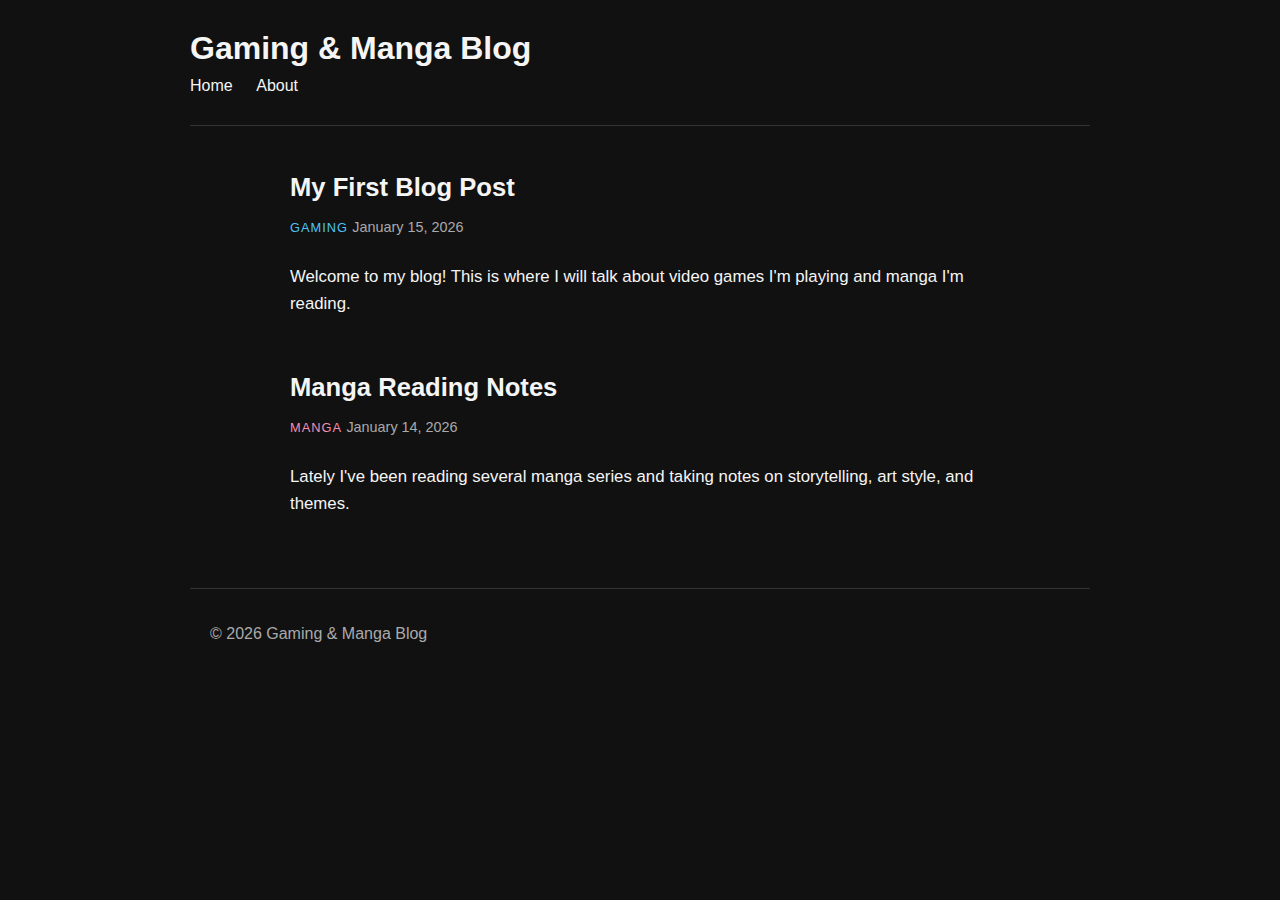
<file: index.html>
<!DOCTYPE html>
<html lang="en">

    <head>
        <meta charset="UTF-8">
        <title>My Gaming & Manga Blog</title>
        <link rel="stylesheet" href="css/styles.css">
    </head>

    <body>
        <div class="container">
            <header>
                <h1>Gaming & Manga Blog</h1>

                <nav>
                    <a href="index.html">Home</a>
                    <a href="about.html">About</a>
                </nav>
            </header>

            <main>
                <article class="gaming">
                    <h2>
                        <a href="posts/my-first-blog-post.html">
                            My First Blog Post
                        </a>
                    </h2>

                    <span class="category">Gaming</span>

                    <time datetime="2026-01-15">
                        January 15, 2026
                    </time>

                    <section>
                        <p>
                            Welcome to my blog! This is where I will talk about video games I'm playing and manga I'm reading.
                        </p>
                    </section>
                </article>

                <article class="manga">
                    <h2>
                        <a href="posts/manga-reading-notes.html">
                            Manga Reading Notes
                        </a>
                    </h2>

                    <span class="category">Manga</span>

                    <time datetime="2026-01-14">
                        January 14, 2026
                    </time>

                    <section>
                        <p>
                            Lately I've been reading several manga series and taking notes on storytelling, art style, and themes.
                        </p>
                    </section>
                </article>
            </main>

            <footer>
                <p>© 2026 Gaming & Manga Blog</p>
            </footer>
        </div>
    </body>

</html>
</file>
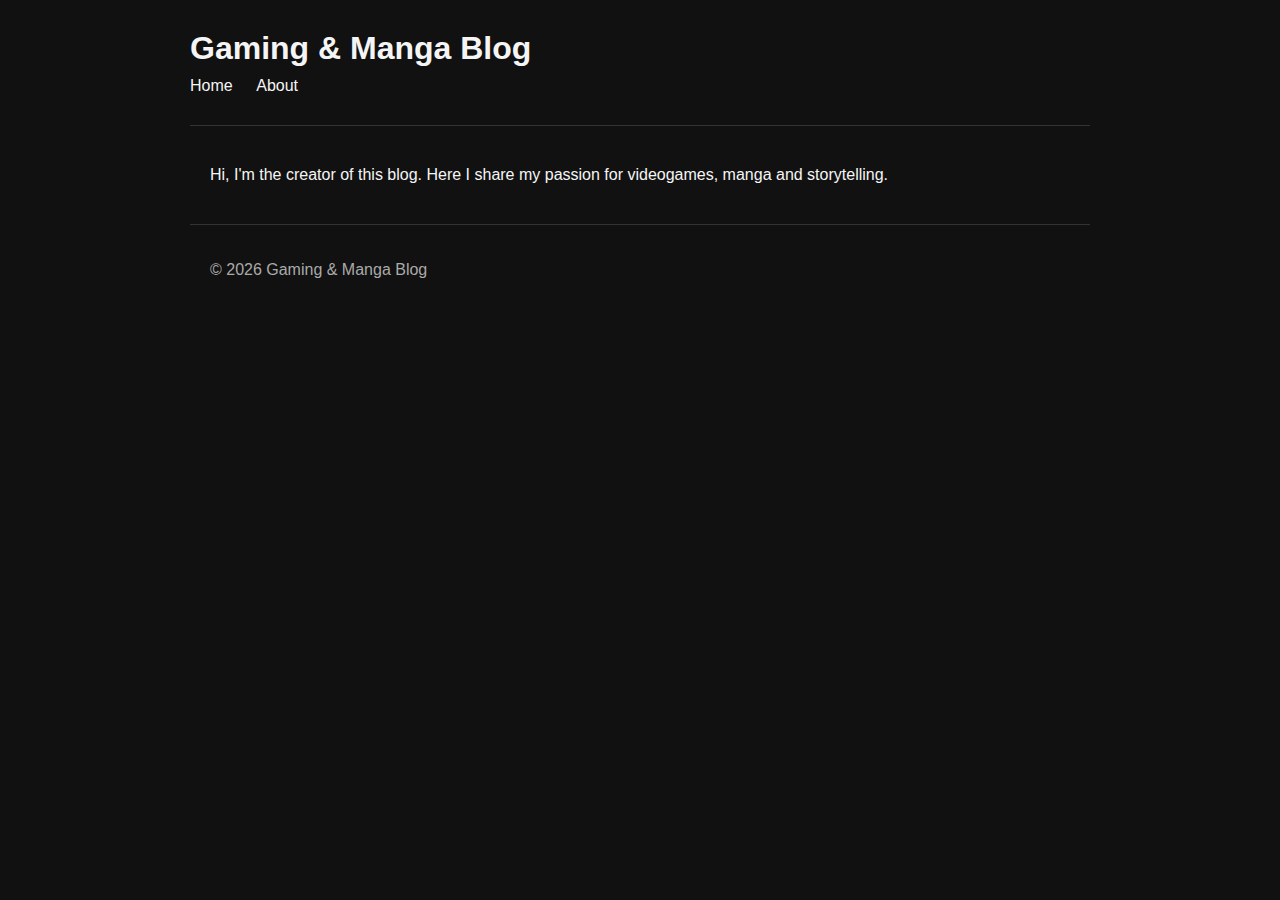
<file: about.html>
<!DOCTYPE html>
<html lang="en">

    <head>
        <meta charset="UTF-8">
        <title>About - Gaming & Manga Blog</title>
        <link rel="stylesheet" href="css/styles.css">
    </head>

    <body>
        <div class="container">
            <header>
                <h1>Gaming & Manga Blog</h1>

                <nav>
                    <a href="index.html">Home</a>
                    <a href="about.html">About</a>
                </nav>
            </header>

            <main>
                <p>
                    Hi, I'm the creator of this blog.
                    Here I share my passion for videogames, manga and storytelling.
                </p>   
            </main>

            <footer>
                <p>© 2026 Gaming & Manga Blog</p>
            </footer>
        </div>
    </body>

</html>
</file>
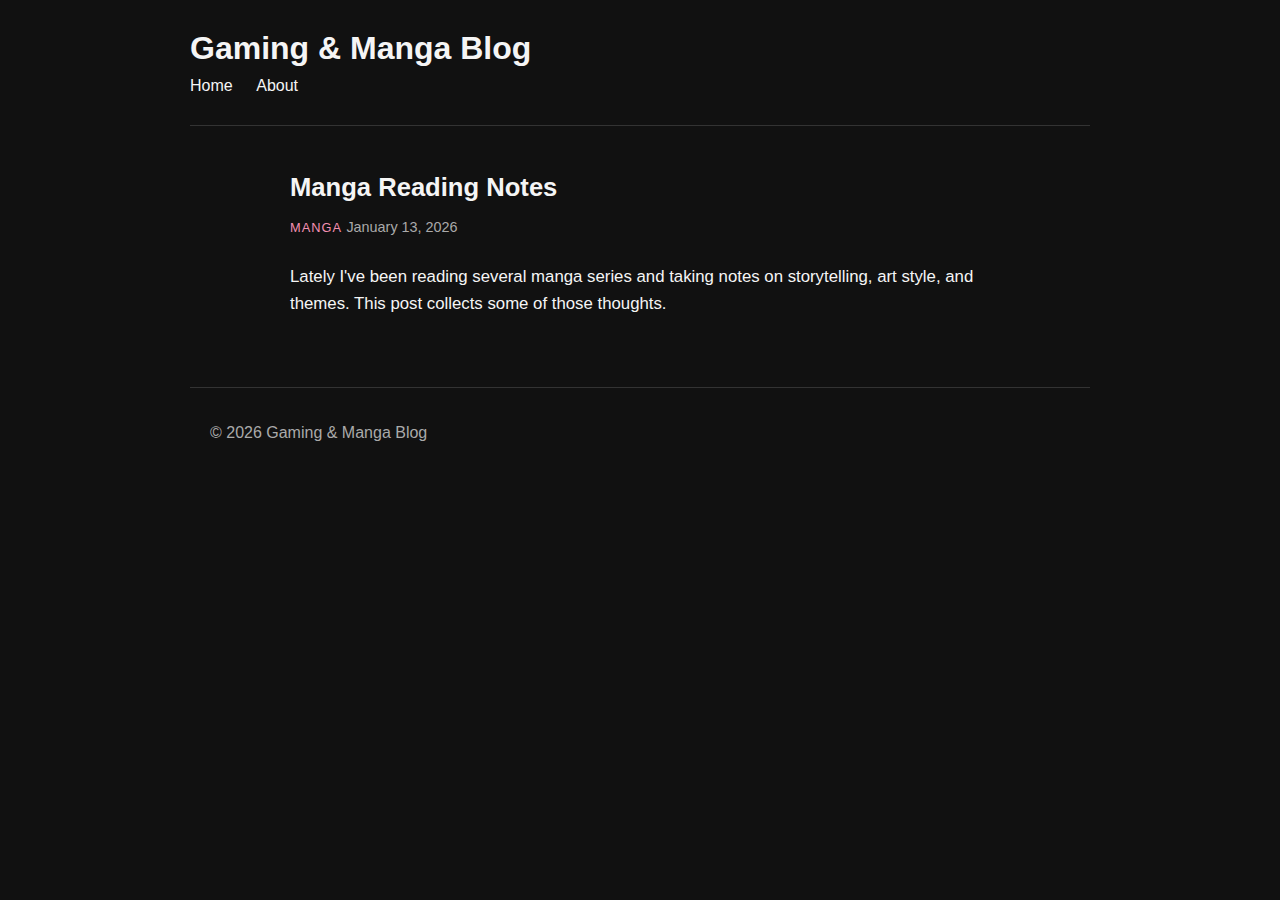
<file: posts/manga-reading-notes.html>
<!DOCTYPE html>
<html lang="en">

    <head>
        <meta charset="UTF-8">
        <title>Manga Reading Notes - Gaming & Manga Blog</title>
        <link rel="stylesheet" href="../css/styles.css">
    </head>

    <body>
        <div class="container">
            <header>
                <h1>Gaming & Manga Blog</h1>

                <nav>
                    <a href="../index.html">Home</a>
                    <a href="../about.html">About</a>
                </nav>
            </header>

            <main>
                <article class="manga">
                    <h2>Manga Reading Notes</h2>

                    <span class="category">Manga</span>

                    <time datetime="2026-01-13">
                        January 13, 2026
                    </time>

                    <section>
                        <p>
                            Lately I've been reading several manga series and taking notes on storytelling, art style, and themes.
                            This post collects some of those thoughts.
                        </p>
                    </section>
                </article>
            </main>

            <footer>
                <p>© 2026 Gaming & Manga Blog</p>
            </footer>
        </div>
    </body>

</html>
</file>
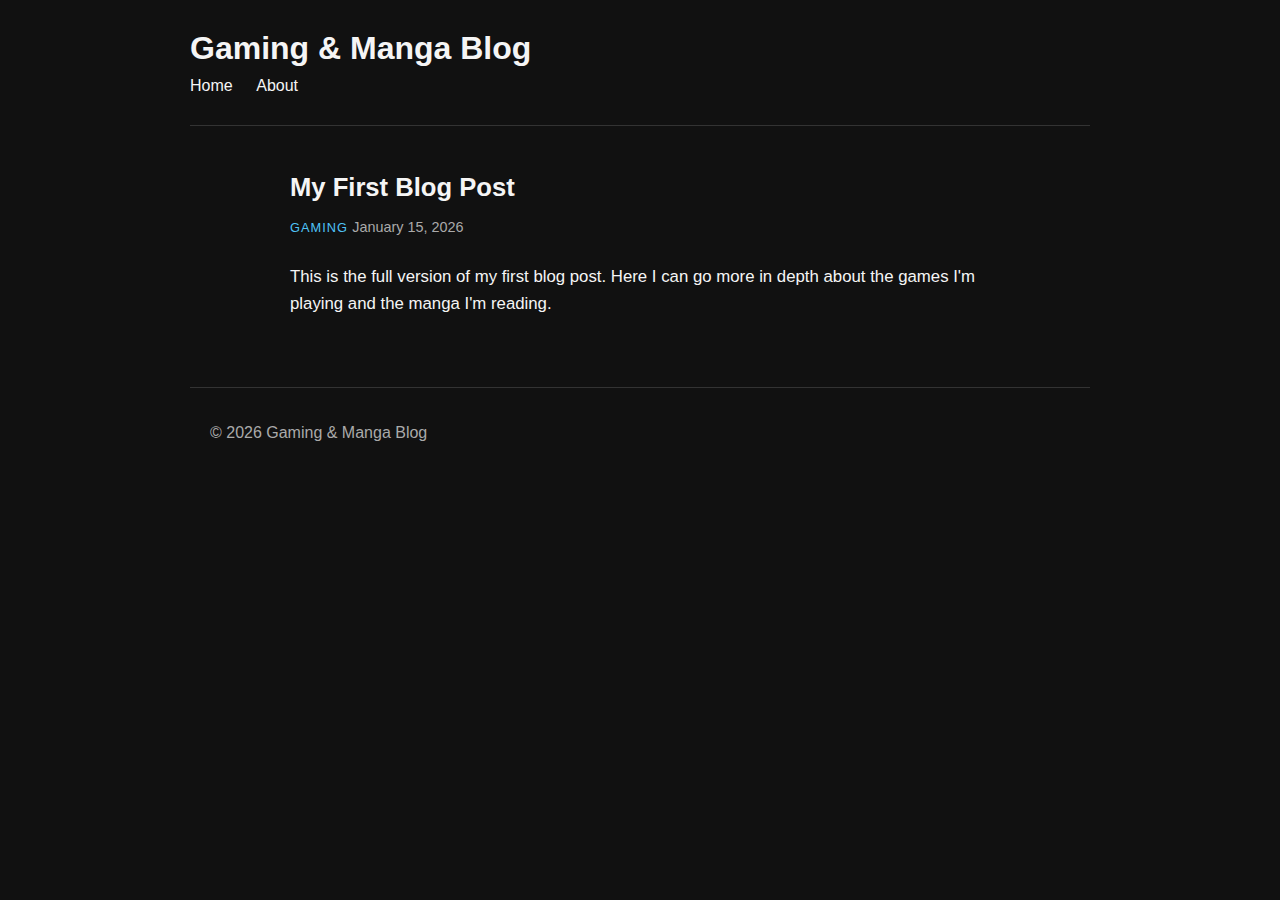
<file: posts/my-first-blog-post.html>
<!DOCTYPE html>
<html lang="en">

    <head>
        <meta charset="UTF-8">
        <title>My First Blog Post - Gaming & Manga Blog</title>
        <link rel="stylesheet" href="../css/styles.css">
    </head>

    <body>
        <div class="container">
            <header>
                <h1>Gaming & Manga Blog</h1>

                <nav>
                    <a href="../index.html">Home</a>
                    <a href="../about.html">About</a>
                </nav>
            </header>

            <main>
                <article class="gaming">
                    <h2>My First Blog Post</h2>

                    <span class="category">Gaming</span>
                    
                    <time datetime="2026-01-15">
                        January 15, 2026
                    </time>

                    <section>
                        <p>
                            This is the full version of my first blog post.
                            Here I can go more in depth about the games I'm playing and the manga I'm reading.
                        </p>
                    </section>
                </article>
            </main>

            <footer>
                <p>© 2026 Gaming & Manga Blog</p>
            </footer>
        </div>
    </body>

</html>
</file>
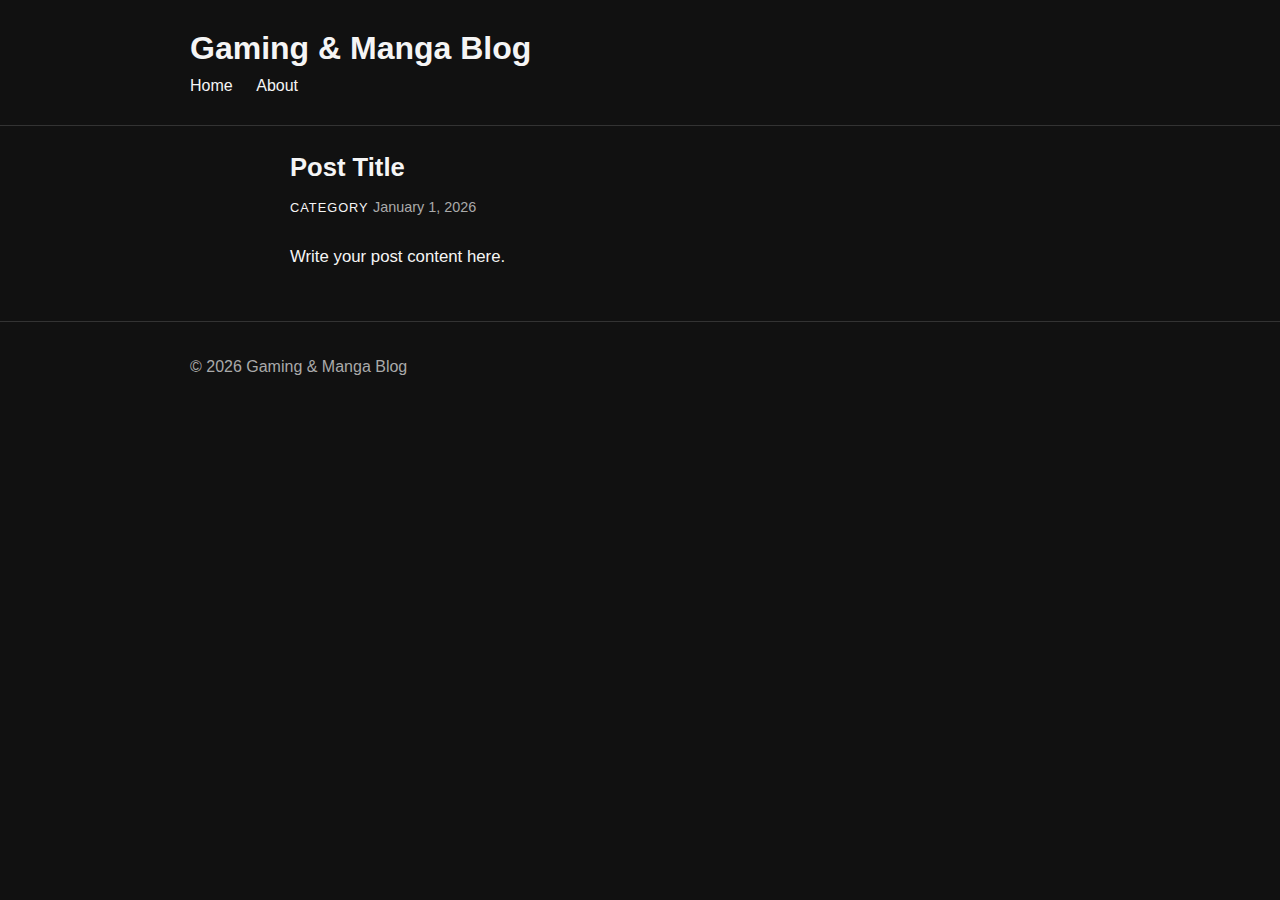
<file: posts/post-template.html>
<!DOCTYPE html>
<html lang="en">
<head>
  <meta charset="UTF-8">
  <meta name="viewport" content="width=device-width, initial-scale=1.0">
  <title>Post Title</title>
  <link rel="stylesheet" href="../css/styles.css">
</head>

<body>
  <header>
    <div class="container">
      <h1>Gaming & Manga Blog</h1>
      <nav>
        <a href="../index.html">Home</a>
        <a href="../about.html">About</a>
      </nav>
    </div>
  </header>

  <main class="container">
    <article class="post">

      <h2>Post Title</h2>

      <div class="post-meta">
        <span class="category">Category</span>
        <time datetime="2026-01-01">January 1, 2026</time>
      </div>

      <section class="post-content">
        <p>
          Write your post content here.
        </p>
      </section>

    </article>
  </main>

  <footer>
    <div class="container">
      <p>© 2026 Gaming & Manga Blog</p>
    </div>
  </footer>
</body>
</html>
</file>
<file: css/styles.css>
body{
    background-color: #111;
    color: #f5f5f5;
    font-family: Arial, Helvetica, sans-serif;
    margin: 0;
}

header{
    padding: 30px 0;
    border-bottom: 1px solid #333;
}

header h1{
    margin: 0;
}

nav{
    margin-top: 10px;
}

nav a{
    margin-right: 20px;
    color: #f5f5f5;
    text-decoration: none;
}

nav a:hover{
    text-decoration: underline;
}

main{
    padding: 20px;
    line-height:1.6;
}

footer{
    padding: 20px;
    border-top: 1px solid #333;
    color: #aaa;
}

article{
    max-width: 700px;
    margin-bottom: 50px;
    margin-left: auto;
    margin-right: auto;
}

article h2{
    margin-bottom: 5px;
    font-size: 1.6em;
}

article time{
    font-size: 0.9em;
    color: #aaa;
}

article p{
    margin-top: 15px;
    font-size: 1.05em;
}

article h2 a{
    color: #f5f5f5;
    text-decoration: none;
}

article h2 a:hover{
    text-decoration: underline;
}

.container{
    max-width: 900px;
    margin: 0 auto;
    padding: 0 20px;
}

.category{
    display: inline-block;
    margin-top: 5px;
    margin-bottom: 10px;
    font-size: 0.8em;
    text-transform: uppercase;
    letter-spacing: 1px;
}

article.gaming .category{
    color: #4fc3f7;
}

article.manga .category{
    color: #f48fb1;
}
</file>
